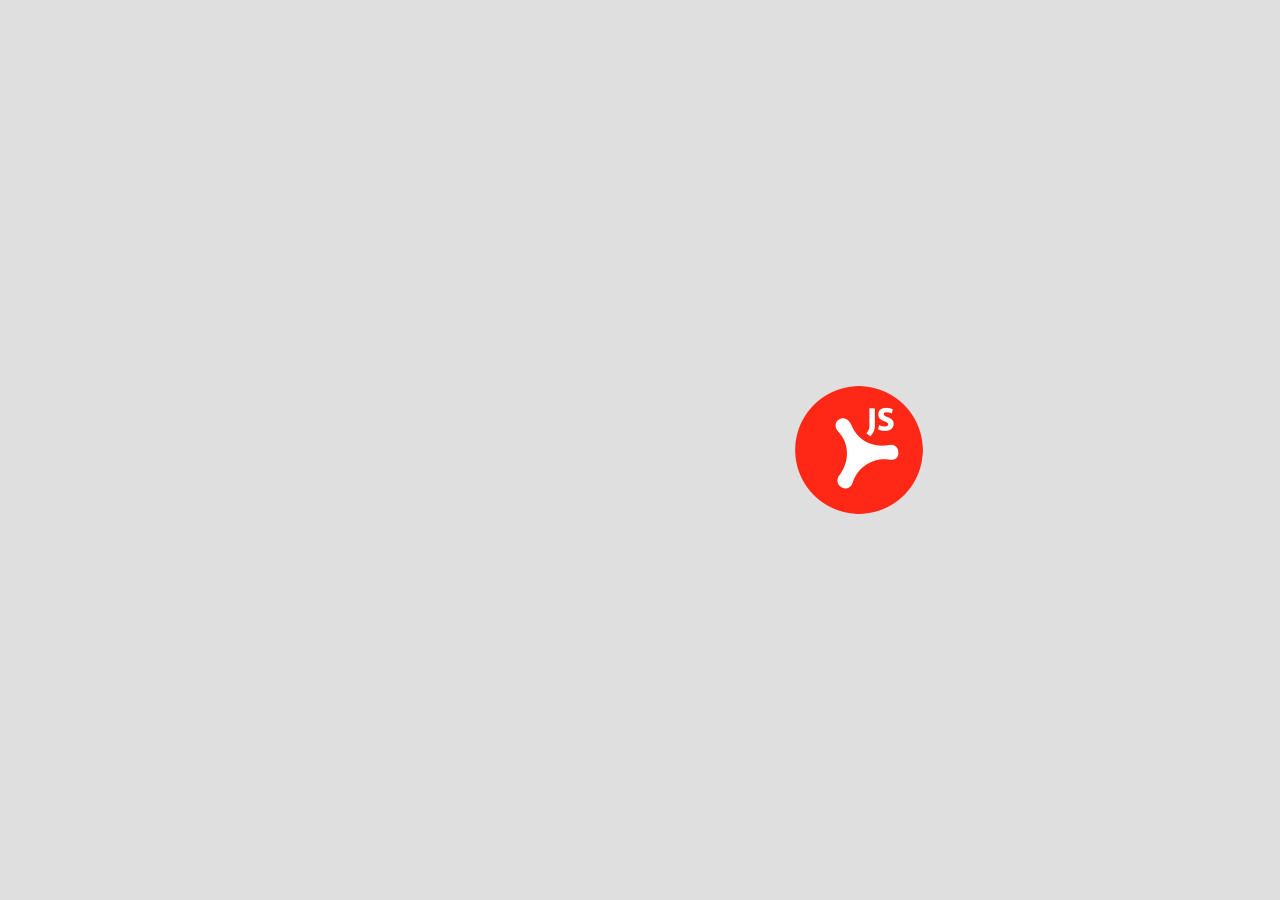
<file: index.html>
<html>

<head>
    <meta charset="UTF-8">
	<link rel="prefetch" href="static/FrederickatheGreat-Regular.woff2" as="font" type="font/woff2">
    <link rel="stylesheet" type="text/css" href="static/FrederickatheGreat.css">
    <link rel="stylesheet" type="text/css" href="static/UI.css">
    <link rel="stylesheet" type="text/css" href="static/fadein.css">
    <link rel="stylesheet" type="text/css" href="static/breathing.css">
    <link rel="stylesheet" type="text/css" href="static/flyin.css">
	<script type="text/javascript" src="static/jquery-3.4.1.min.js"></script>

	<link rel="shortcut icon" type="image/x-icon" href="favicon.ico" />
	<title>Innovate with NDL.js</title>
</head>

<body>
	<div class="flyin_text" style="font-size:2.5em;font-family:FrederickatheGreat;z-index:99;">
		Innovate with NDL.js =>
	</div>
	<div>
		<img class="breathing clickable" id="ndljsLogo" width=128 height=128 style="margin: 10px;" src="static/NDLJS_512x512.png" />
	</div>
		
	<div id="scenarioParent" style="display:none;">
		<div class="flyin scenarioRow">
			<div>
				<img class="scenario clickable" id="scenario01" src="images/scenario_SnA.png" />
			</div>
			<div>
				Mini-Preflight
			</div>
		</div>
		<div class="flyin scenarioRow">
			<div>
				<img class="scenario clickable" id="scenario02" src="images/scenario_WCR.png" />
			</div>
			<div>
				Editing in WebCenter
			</div>
		</div>
		<div class="flyin scenarioRow" >
			<div>
				<img class="scenario clickable" id="scenario03" src="images/scenario_2022.png" />
			</div>
				PDF+ Viewer
			<div >
			</div>
		</div>
	</div>
</div>	
	<script>
	$('#ndljsLogo').on('click', ()=>{
		if ( 'none' == $('#scenarioParent').css('display') )
		{
			$('.scenarioRow').removeClass('flyout');
			$('.scenarioRow').addClass('flyin');
			$('#scenarioParent').css('display', 'block');
		} else {
			$('.scenarioRow').removeClass('flyin');
			$('.scenarioRow').addClass('flyout');
			setTimeout(()=>$('#scenarioParent').css('display', 'none'), 1000);
		}
	});	
	$('#scenario01').on('click', ()=>{
		window.location.href = 'minipreflight.html';
	});
	$('#scenario02').on('click', ()=>{
		window.location.href = 'wcr/project_2022.html';
	});
	$('#scenario03').on('click', ()=>{
		window.location.href = 'editor.html';
	});
	</script>
</body>
</html>
</file>
<file: static/FrederickatheGreat.css>
@font-face {
    font-family: "FrederickatheGreat";
    src: url("FrederickatheGreat-Regular.woff2") format("woff2");
    /* Modern Browsers */
    font-weight: normal;
    font-style: normal;
}
</file>
<file: static/UI.css>
:root {
	--eskogreen:#A6C044;
	--eskogray:#444B53;
}

@font-face {
    font-family: "NovaMono";
    src: url("NovaMono-Regular.woff2") format("woff2");
    /* Modern Browsers */
    font-weight: normal;
    font-style: normal;
}

@font-face {
    font-family: "Nunito";
    src: url("Nunito-Regular.woff2") format("woff2");
    /* Modern Browsers */
    font-weight: normal;
    font-style: normal;
}

html * {
    font-family: "Nunito";
    color: var(--eskogray);
}

body {
	margin: 0;
	padding: 0;
    background-color: #DFDFDF;
    font-family: "Nunito";
}

#banner {
    color: #BBBE19;
}

#footer {
	font-size: 0.8em;
	position: fixed:
	left: 0;
	padding: 2px;
	bottom: 0;
	width: 100%;
	background-color: #bfbfbf;
	text-align: center;
	border-radius: 2px;
}

@media (min-width: 768px) {
    .form-group.row>.col-form-label {
        text-align: right;
    }
}

#fontDrop {
	font-size : 1em;
	border: 2px dashed grey;
	width:  100%;
	height: 32px;
	text-align: center;
	border-radius: 4px;
	display: inline-block;
}

#dropzone {
	font-size : 1em;
	border: 2px dashed grey;
	width:  240;
	height: 32px;
	text-align: center;
	border-radius: 4px;
	display: inline-block;
	cursor: pointer;
}

.dropzoneInlineHelper {
	height : 100%;
	display: inline-block;	
	vertical-align: middle;
}

.dropzoneIcon {
	opacity: 0.7;
	vertical-align: middle;
	display: inline-block;
	font-size: 24px !important;
}

.wrapper {
    display: inline-block;
    position: relative;
}

.hover {
    position: absolute;
    top: 0;
    left: 0;
    right: 0;
    bottom: 0;
    background-color: rgba(0,0,0,0.7);
}

.toolbar {
	margin-top: 1em;
	text-align: center;
	vertical-align: middle;
}

.toolspan {
	vertical-align: middle;
	height:100%
	margin: 0px 5px;
}

.toolbutton {
	cursor: pointer;
}

#document {
	margin-bottom: 1em;
	text-align: center;
}

.panel {
}

.panelRow {
	margin: 0.25em 0em;
	font-size: 0.75em;
}

.indexRow {
	text-align: center;
}

.objectIndex {
	width: 36px;
}

#spinnerDialog {
	border: 0px;
	margin-top: 220px;
	background-color: transparent;
}

#scenarioParent {
	grid-template-rows: 1fr 1fr 1fr 1fr 1fr;
	margin: 100px;
}

.clickable {
	cursor: pointer;
}

.scenarioRow {
	margin: 20px 0px;
	text-align: center;
}

.scenario {
    box-shadow: 0px 0px 10px var(--eskogray);
	border-radius: 10px;
	width: 160px;
	height: 160px;
	object-fit:cover;
}

#canvas {
    box-shadow: 0px 0px 20px var(--eskogray);
}

#xmpText {
	font-family: NovaMono, monospace;
	font-size: .75em;
}
#documentTitle {
	font-size: .75em;
	display: inline-block;
	padding: 5px;
}

#xmpText {
	width: 100%;
}

#currentText {
	width: 100%;
}

#fontSize {
	width: 64px;
}

#fontNameRow {
	
	vertical-align: middle;
}

#fontReady {
	font-size: 12px;
	vertical-align:middle;
	color: #54B138;
	display: none;
	cursor : pointer;
}

#missingFont {
	font-size: 12px;
	vertical-align:middle;
	color: #EAA13A;
	display : none;
	cursor : pointer;
}

#activateFont {
	width: 12px;
	height: 12px;
	display: none;
	vertical-align: middle;
	cursor: pointer;
}

#fixReflow {
	width: 12px;
	height: 12px;
	display : none;
}

#lowResolution {
	width: 12px;
	height: 12px;
	display: inline-block;
	cursor: pointer;
}

#rgbColorSpace {
	width: 12px;
	height: 12px;
	display: inline-block;
	cursor: pointer;
}

#fontList_wrapper {
	display: grid;
	grid-template-columns: 250px 70px auto;
}

#devicePixelRatioBar {
	width: 200px;
	height: 12px;
	display: inline-block;
}

#viewQualitySpeed {
	font-size: 12px;
	cursor: pointer;
}

/* jquery UI */
.ui-dialog .ui-dialog-titlebar {
	background: #cfcfcf !important
}
.ui-dialog {
	background: #efefef !important
}

.ui-dialog
{
	padding: 0px;
}

.ui-dialog .ui-dialog-titlebar 
{
	font-size: 0.7em;
    height: 14px; 
}

.ui-dialog-content {
	 padding: 5px !important;
}
</file>
<file: static/fadein.css>
body {
    -webkit-animation: fadein 3s; /* Safari, Chrome and Opera > 12.1 */
       -moz-animation: fadein 3s; /* Firefox < 16 */
        -ms-animation: fadein 3s; /* Internet Explorer */
         -o-animation: fadein 3s; /* Opera < 12.1 */
            animation: fadein 3s;
}

@keyframes fadein {
    from { opacity: 0; }
    to   { opacity: 1; }
}

/* Firefox < 16 */
@-moz-keyframes fadein {
    from { opacity: 0; }
    to   { opacity: 1; }
}

/* Safari, Chrome and Opera > 12.1 */
@-webkit-keyframes fadein {
    from { opacity: 0; }
    to   { opacity: 1; }
}

/* Internet Explorer */
@-ms-keyframes fadein {
    from { opacity: 0; }
    to   { opacity: 1; }
}

/* Opera < 12.1 */
@-o-keyframes fadein {
    from { opacity: 0; }
    to   { opacity: 1; }
}
</file>
<file: static/breathing.css>
.breathing {
	height: 128px;
	width: 128px;
	margin: 0 auto;
	animation-name: breathing;
	animation-duration: 1.25s;
	animation-timing-function: ease-out;
	animation-direction: alternate;
	animation-iteration-count: infinite;
	animation-play-state: running;
}

@keyframes breathing {
	0% {
		transform: scale(0.75);
		opacity: 0.5;
		filter: blur(3px);
	}

	50% {
	}

	100% {
		transform: scale(1.0);
		opacity: 1.0;
	}
}

body,
html {
	height: 100%;
}

body {
	display: flex;
	align-items: center;
	justify-content: center;
}
</file>
<file: static/flyin.css>
.flyin {
  animation: flyin 1.5s ease-out forwards;
  opacity: 0;
  transform: scale(1.5);
  filter: blur(4px);
}

.flyin_text {
  animation: flyin 2.0s ease-out forwards;
  opacity: 0;
  transform: scale(2.5);
  filter: blur(4px);
}

@keyframes flyin {
   to { 
     filter: blur(0);
     transform: scale(1);
     opacity: 1;
   }
}

.flyout {
  animation: flyout 1.0s ease forwards;
  opacity: 1;
  transform: scale(1);
  filter: blur(4px);
}

@keyframes flyout {
   to { 
     filter: blur(4px);
     transform: scale(1.5);
     opacity: 0;
   }
}
</file>
